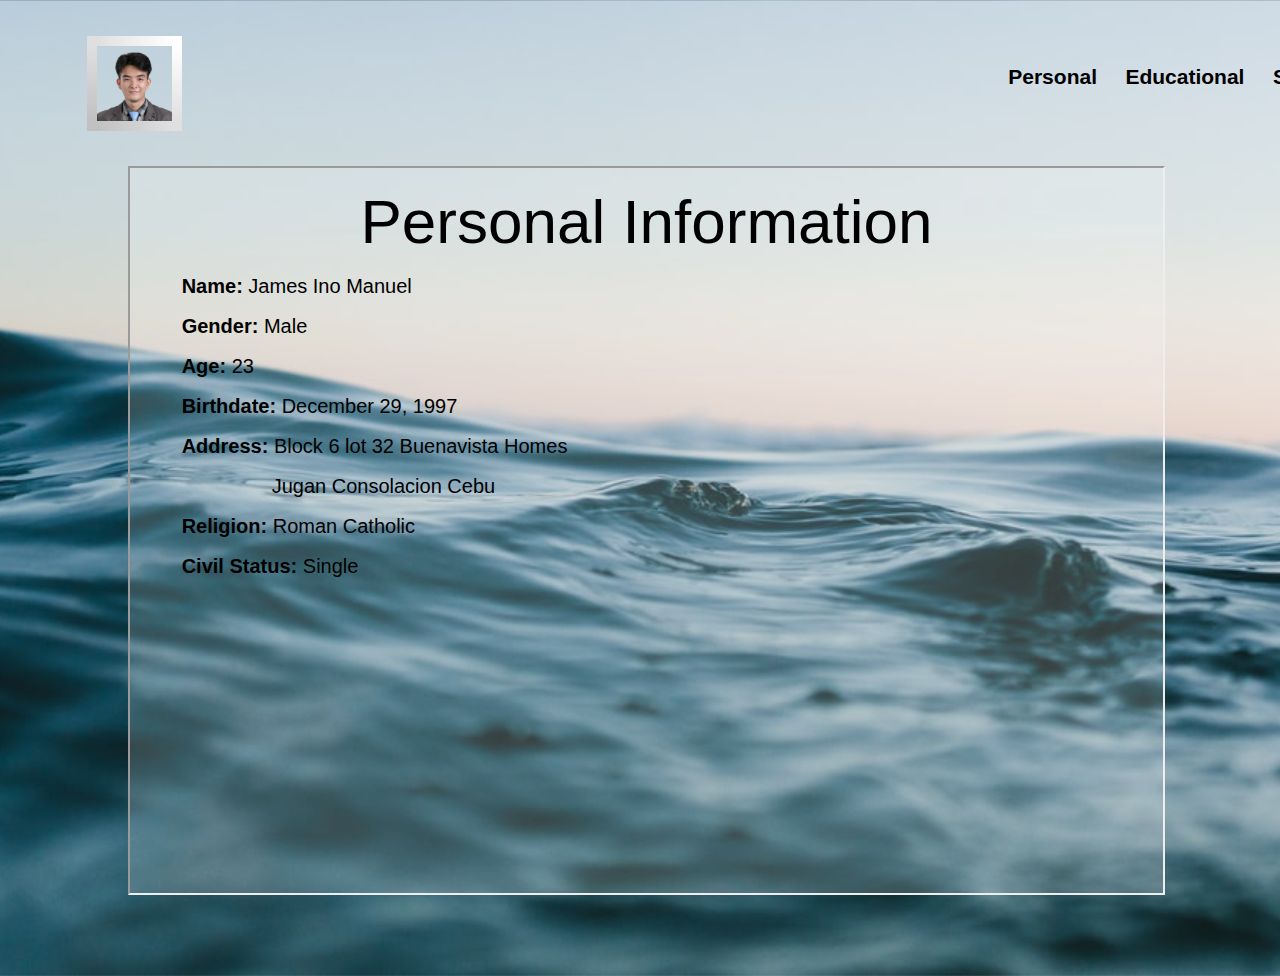
<file: index.html>
<html id="main">
    <head>
        <meta charset="utf-8">
        <meta name="viewport" content="width=device-width, initial-scale=1.0"> 
        <link href="https://cdn.jsdelivr.net/npm/bootstrap@5.0.2/dist/css/bootstrap.min.css" rel="stylesheet" integrity="sha384-EVSTQN3/azprG1Anm3QDgpJLIm9Nao0Yz1ztcQTwFspd3yD65VohhpuuCOmLASjC" crossorigin="anonymous">
        <script src="https://cdn.jsdelivr.net/npm/bootstrap@5.0.2/dist/js/bootstrap.bundle.min.js" integrity="sha384-MrcW6ZMFYlzcLA8Nl+NtUVF0sA7MsXsP1UyJoMp4YLEuNSfAP+JcXn/tWtIaxVXM" crossorigin="anonymous"></script>
        <link rel="stylesheet" href="style.css">
        <link rel="stylesheet" type="text/css" href="https://stackpath.bootstrapcdn.com/font-awesome/4.7.0/css/font-awesome.min.css">
        <link rel="stylesheet" href="https://www.w3schools.com/w3css/4/w3.css">
        <link rel="stylesheet" href="https://maxcdn.bootstrapcdn.com/bootstrap/3.3.6/css/bootstrap.min.css">
        <script src="jquery.js"></script>
        <title>Main</title>
        
    </head>
    <body>
        <section class="header">
            <nav>
                <table>
                    <tr>
                        <td>
                            <a href="index.html"><div class="box with-linear-gradient"><img src="pic-nobg.png" alt="Me"></div></a>
                        </td>
                        <td>
                            <div class="container">
                                <div class="nav-links">
                                    <ul>
                                        <li><a href="#">Personal</a></li>
                                        <li><a href="#">Educational</a></li>
                                        <li><a href="#">Social</a></li>
                                    </ul>
                                </div>
                            </div>
                        </td>
                    </tr>
                </table>
            </nav>
            <section id="iframe-section">
                <iframe class="main_" src="personal.html" frameborder="1"></iframe>
            </section>
            

        </section>
    </body>
</html>
</file>
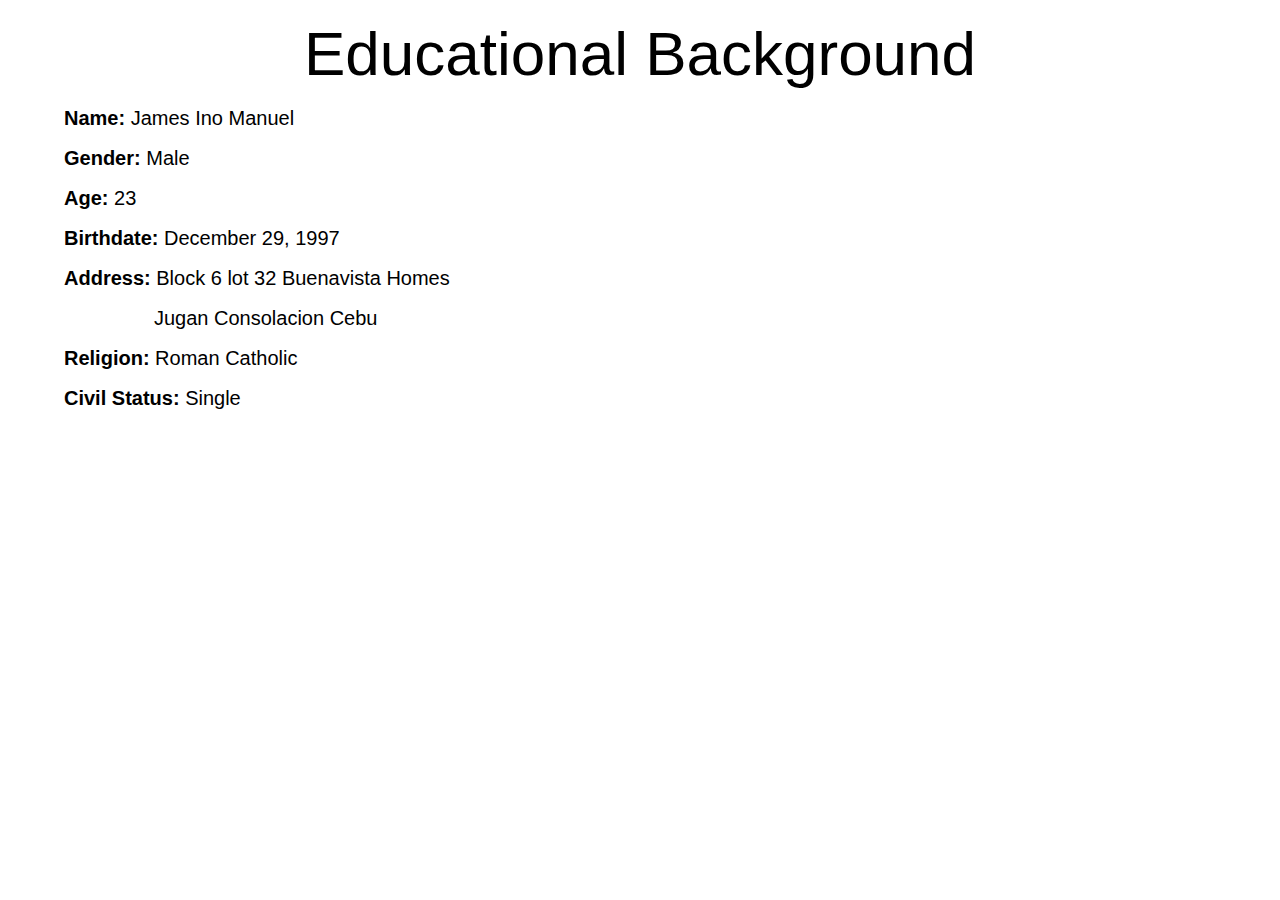
<file: educational.html>
<html>
    <head>
        <meta charset="utf-8">
        <meta name="viewport" content="width=device-width, initial-scale=1.0"> 
        <link href="https://cdn.jsdelivr.net/npm/bootstrap@5.0.2/dist/css/bootstrap.min.css" rel="stylesheet" integrity="sha384-EVSTQN3/azprG1Anm3QDgpJLIm9Nao0Yz1ztcQTwFspd3yD65VohhpuuCOmLASjC" crossorigin="anonymous">
        <script src="https://cdn.jsdelivr.net/npm/bootstrap@5.0.2/dist/js/bootstrap.bundle.min.js" integrity="sha384-MrcW6ZMFYlzcLA8Nl+NtUVF0sA7MsXsP1UyJoMp4YLEuNSfAP+JcXn/tWtIaxVXM" crossorigin="anonymous"></script>
        <link rel="stylesheet" href="style.css">
        <link rel="stylesheet" type="text/css" href="https://stackpath.bootstrapcdn.com/font-awesome/4.7.0/css/font-awesome.min.css">
        <link rel="stylesheet" href="https://www.w3schools.com/w3css/4/w3.css">
        <link rel="stylesheet" href="https://maxcdn.bootstrapcdn.com/bootstrap/3.3.6/css/bootstrap.min.css">
        <script src="jquery.js"></script>
        <style type="text/css">
            body {
                 background-color: rgba(255, 255, 255, 0.178);
                }
        </style>
        <title>Personal</title>
    </head>
    <body>
        <section id="display">
            <div class="text-box">
                <h1>Educational Background</h1>
                <ul>
                    <li><span id="info_header">Name:</span> James Ino Manuel</li>
                    <li><span id="info_header">Gender:</span> Male</li>
                    <li><span id="info_header">Age:</span> 23</li>
                    <li><span id="info_header">Birthdate:</span> December 29, 1997</li>
                    <li><span id="info_header">Address:</span> Block 6 lot 32 Buenavista Homes<br>
                    <span style="margin-left: 90px;">Jugan Consolacion Cebu</span></li>
                    <li><span id="info_header">Religion:</span> Roman Catholic</li>
                    <li><span id="info_header">Civil Status:</span> Single</li>
                </ul>
            </div>
        </section>
    </body>
</html>
</file>
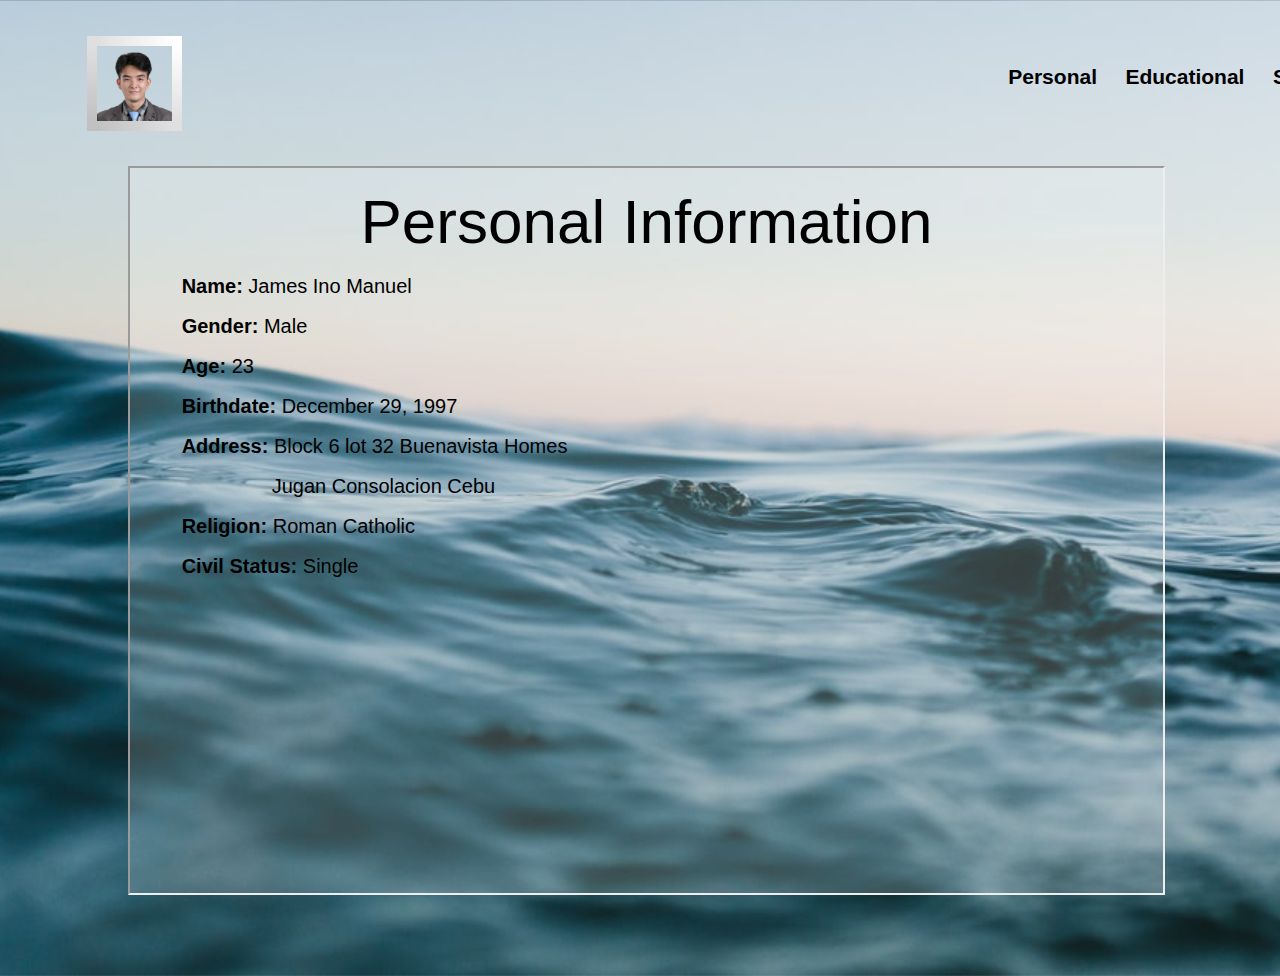
<file: main.html>
<html id="main">
    <head>
        <meta charset="utf-8">
        <meta name="viewport" content="width=device-width, initial-scale=1.0"> 
        <link href="https://cdn.jsdelivr.net/npm/bootstrap@5.0.2/dist/css/bootstrap.min.css" rel="stylesheet" integrity="sha384-EVSTQN3/azprG1Anm3QDgpJLIm9Nao0Yz1ztcQTwFspd3yD65VohhpuuCOmLASjC" crossorigin="anonymous">
        <script src="https://cdn.jsdelivr.net/npm/bootstrap@5.0.2/dist/js/bootstrap.bundle.min.js" integrity="sha384-MrcW6ZMFYlzcLA8Nl+NtUVF0sA7MsXsP1UyJoMp4YLEuNSfAP+JcXn/tWtIaxVXM" crossorigin="anonymous"></script>
        <link rel="stylesheet" href="style.css">
        <link rel="stylesheet" type="text/css" href="https://stackpath.bootstrapcdn.com/font-awesome/4.7.0/css/font-awesome.min.css">
        <link rel="stylesheet" href="https://www.w3schools.com/w3css/4/w3.css">
        <link rel="stylesheet" href="https://maxcdn.bootstrapcdn.com/bootstrap/3.3.6/css/bootstrap.min.css">
        <script src="jquery.js"></script>
        <title>Main</title>
        
    </head>
    <body>
        <section class="header">
            <nav>
                <table>
                    <tr>
                        <td>
                            <a href="main.html"><div class="box with-linear-gradient"><img src="pic-nobg.png" alt="Me"></div></a>
                        </td>
                        <td>
                            <div class="container">
                                <div class="nav-links">
                                    <ul>
                                        <li><a href="#">Personal</a></li>
                                        <li><a href="#">Educational</a></li>
                                        <li><a href="#">Social</a></li>
                                    </ul>
                                </div>
                            </div>
                        </td>
                    </tr>
                </table>
            </nav>
            <section id="iframe-section">
                <iframe class="main_" src="personal.html" frameborder="1"></iframe>
            </section>
            

        </section>
    </body>
</html>
</file>
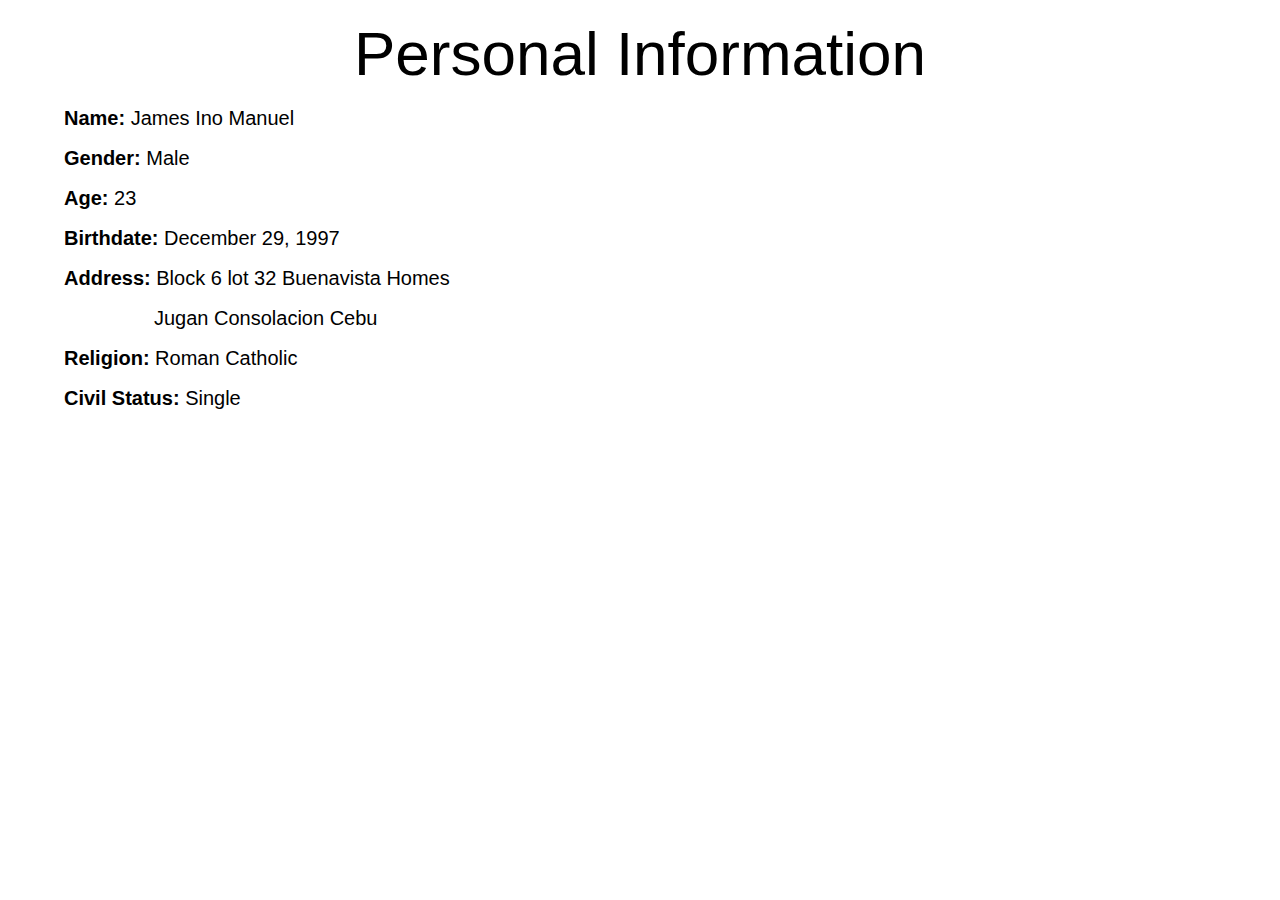
<file: personal.html>
<html id="personal_">
    <head>
        <meta charset="utf-8">
        <meta name="viewport" content="width=device-width, initial-scale=1.0"> 
        <link href="https://cdn.jsdelivr.net/npm/bootstrap@5.0.2/dist/css/bootstrap.min.css" rel="stylesheet" integrity="sha384-EVSTQN3/azprG1Anm3QDgpJLIm9Nao0Yz1ztcQTwFspd3yD65VohhpuuCOmLASjC" crossorigin="anonymous">
        <script src="https://cdn.jsdelivr.net/npm/bootstrap@5.0.2/dist/js/bootstrap.bundle.min.js" integrity="sha384-MrcW6ZMFYlzcLA8Nl+NtUVF0sA7MsXsP1UyJoMp4YLEuNSfAP+JcXn/tWtIaxVXM" crossorigin="anonymous"></script>
        <link rel="stylesheet" href="style.css">
        <link rel="stylesheet" type="text/css" href="https://stackpath.bootstrapcdn.com/font-awesome/4.7.0/css/font-awesome.min.css">
        <link rel="stylesheet" href="https://www.w3schools.com/w3css/4/w3.css">
        <link rel="stylesheet" href="https://maxcdn.bootstrapcdn.com/bootstrap/3.3.6/css/bootstrap.min.css">
        <script src="jquery.js"></script>
        <style type="text/css">
            body {
                 background-color: rgba(255, 255, 255, 0.178);
                }
        </style>
        <title>Personal</title>
    </head>
    <body>
        <section id="display">
            <div class="text-box">
                <h1>Personal Information</h1>
                <ul>
                    <li><span id="info_header">Name:</span> James Ino Manuel</li>
                    <li><span id="info_header">Gender:</span> Male</li>
                    <li><span id="info_header">Age:</span> 23</li>
                    <li><span id="info_header">Birthdate:</span> December 29, 1997</li>
                    <li><span id="info_header">Address:</span> Block 6 lot 32 Buenavista Homes<br>
                    <span style="margin-left: 90px;">Jugan Consolacion Cebu</span></li>
                    <li><span id="info_header">Religion:</span> Roman Catholic</li>
                    <li><span id="info_header">Civil Status:</span> Single</li>
                </ul>
            </div>
        </section>
    </body>
</html>
</file>
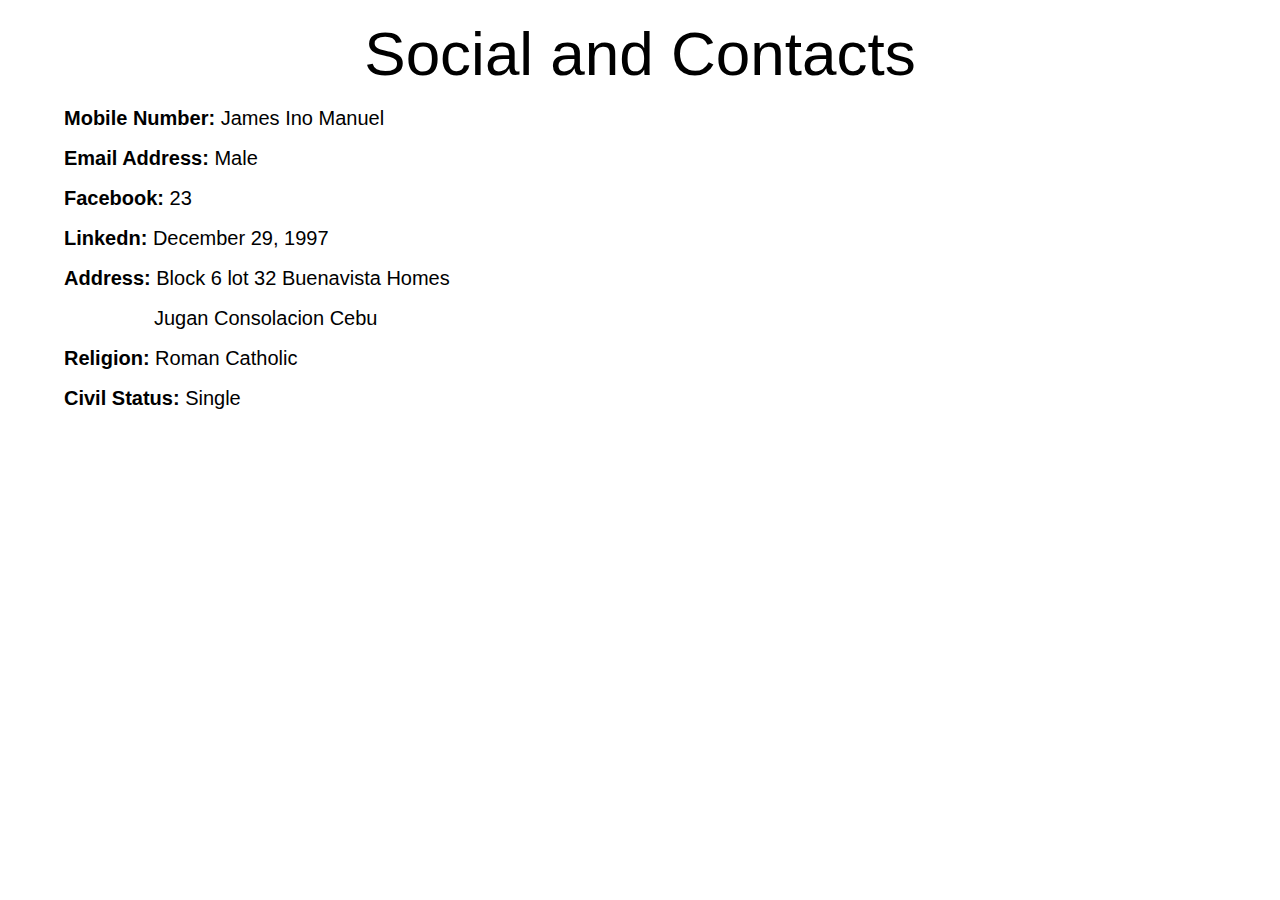
<file: social.html>
<html>
    <head>
        <meta charset="utf-8">
        <meta name="viewport" content="width=device-width, initial-scale=1.0"> 
        <link href="https://cdn.jsdelivr.net/npm/bootstrap@5.0.2/dist/css/bootstrap.min.css" rel="stylesheet" integrity="sha384-EVSTQN3/azprG1Anm3QDgpJLIm9Nao0Yz1ztcQTwFspd3yD65VohhpuuCOmLASjC" crossorigin="anonymous">
        <script src="https://cdn.jsdelivr.net/npm/bootstrap@5.0.2/dist/js/bootstrap.bundle.min.js" integrity="sha384-MrcW6ZMFYlzcLA8Nl+NtUVF0sA7MsXsP1UyJoMp4YLEuNSfAP+JcXn/tWtIaxVXM" crossorigin="anonymous"></script>
        <link rel="stylesheet" href="style.css">
        <link rel="stylesheet" type="text/css" href="https://stackpath.bootstrapcdn.com/font-awesome/4.7.0/css/font-awesome.min.css">
        <link rel="stylesheet" href="https://www.w3schools.com/w3css/4/w3.css">
        <link rel="stylesheet" href="https://maxcdn.bootstrapcdn.com/bootstrap/3.3.6/css/bootstrap.min.css">
        <script src="jquery.js"></script>
        <style type="text/css">
            body {
                 background-color: rgba(255, 255, 255, 0.178);
                }
        </style>
        <title>Personal</title>
    </head>
    <body>
        <section id="display">
            <div class="text-box">
                <h1>Social and Contacts</h1>
                <ul>
                    <li><span id="info_header">Mobile Number:</span> James Ino Manuel</li>
                    <li><span id="info_header">Email Address:</span> Male</li>
                    <li><span id="info_header">Facebook:</span> 23</li>
                    <li><span id="info_header">Linkedn:</span> December 29, 1997</li>
                    <li><span id="info_header">Address:</span> Block 6 lot 32 Buenavista Homes<br>
                    <span style="margin-left: 90px;">Jugan Consolacion Cebu</span></li>
                    <li><span id="info_header">Religion:</span> Roman Catholic</li>
                    <li><span id="info_header">Civil Status:</span> Single</li>
                </ul>
            </div>
        </section>
    </body>
</html>
</file>
<file: style.css>
*{
    margin: 0;
    padding: 0;
}

::-webkit-scrollbar
{
    width: 0px;
}
::-webkit-scrollbar-track-piece
{
    background-color: transparent;
    -webkit-border-radius: 6px;
}
.header {
    min-height: 100vh;
    width: 100%;
    background-image: url('bg.jpg');
    background-position: center;
    background-size: cover;
    position: relative;
}
nav {
    padding-bottom: 100;
    display: flex;
    padding: 2% 6%;
    justify-content: space-between;
    align-items: center;
}
nav img {
    width: 75;
    float: left;
}
.nav-links {
    flex: 1;
    text-align: right;
}
.nav-links ul li {
    list-style: none;
    display: inline-block;
    padding: 8px 12px;
    position: relative;
}
.nav-links ul li a{
    color: black;
    text-decoration: none;
    font-size: 21px;
    font-weight: bold;
}
.with-linear-gradient {
    width: 95;
    height: 95;
    margin: 10px;
    border-style: solid;
    border-width: 10px;
    border-image: linear-gradient(225deg, white, silver) 1;
}
.container {
    float: left;
}
/*underline animation*/
.nav-links ul li::after{
    content:'';
    width: 0%;
    height: 2px;
    background: silver;
    display: block;
    margin: auto;
    transition: 0.5s;
}
.nav-links ul li:hover::after{
    width: 100%;
}
/**/
.text-box {
    width: 90%;
    color: black;
    margin: auto;
    align-content: center;
    text-align: left;
}
.text-box h1{
    font-size: 62px;
}
.text-box p{
    margin: 10px 0 40px;
    font-size: 20px;
    color: black;
}
#iframe-section{
    height: 90%;
    width: 90%;
    margin-left: auto;
}
.main_{
    height: 90%;
    width: 90%;
    color: black;
}
.text-box h1 {
    text-align: center;
}
.text-box ul {
    list-style: none;
    line-height: 2;
}
.text-box ul li {
    font-size: 20px;

}
#info_header {
    font-weight: bold;
}
</file>
